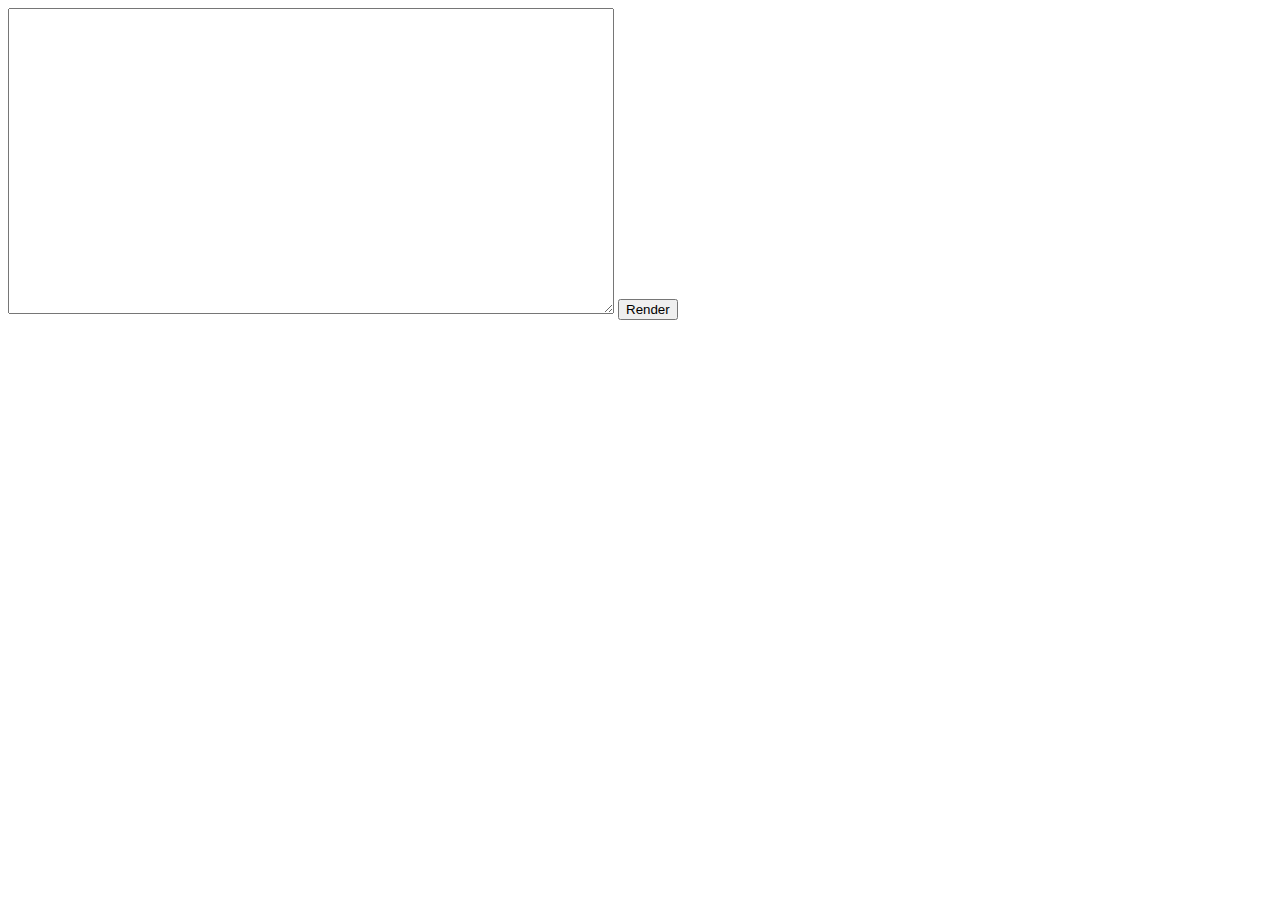
<file: src/main/resources/static/index-old.html>
<!DOCTYPE html>
<html>
    <head>
        <title>Start Page</title>
        <meta http-equiv="Content-Type" content="text/html; charset=UTF-8">
        <script type="application/javascript" src="viz/viz.js"></script>
        <script type="application/javascript" src="viz/full.render.js"></script>
        <style type="text/css">
            .bordered, .n-bordered{
                border: 1px solid black;
                border-collapse: collapse;
            }

            .n-bordered{
                border: none;
            }

            .bordered td, .n-bordered td{
                border: 1px solid black;
            }

            .n-bordered tr:first-child td{
                border-top: none;
            }

            .n-bordered tr:last-child td{
                border-bottom: none;
            }

            .n-bordered tr td:first-child{
                border-left: none;
            }

            .n-bordered tr td:last-child{
                border-right: none;
            }
        </style>
    </head>
    <body id="body">
        <textarea id="dot" rows="4" cols="50" style="width: 600px; height: 300px"></textarea>
        <button onclick="renderGraph()">Render</button>
        <div id="renderTarget"></div>
    </body>
    <script>
        // load packages.json and show a list left|top to render the interesting package
        function renderGraph() {
            var viz = new Viz();
            var dot = document.getElementById("dot").value;
            console.log(dot)
            viz.renderSVGElement(dot)
                .then(function(element) {
                    document.getElementById("renderTarget").innerHTML = "";
                    document.getElementById("renderTarget").appendChild(element);
                })
                .catch(function(error){
                    // Create a new Viz instance (@see Caveats page for more info)
                    // Possibly display the error
                    console.error(error);
                });
        }

    </script>
</html>
</file>
